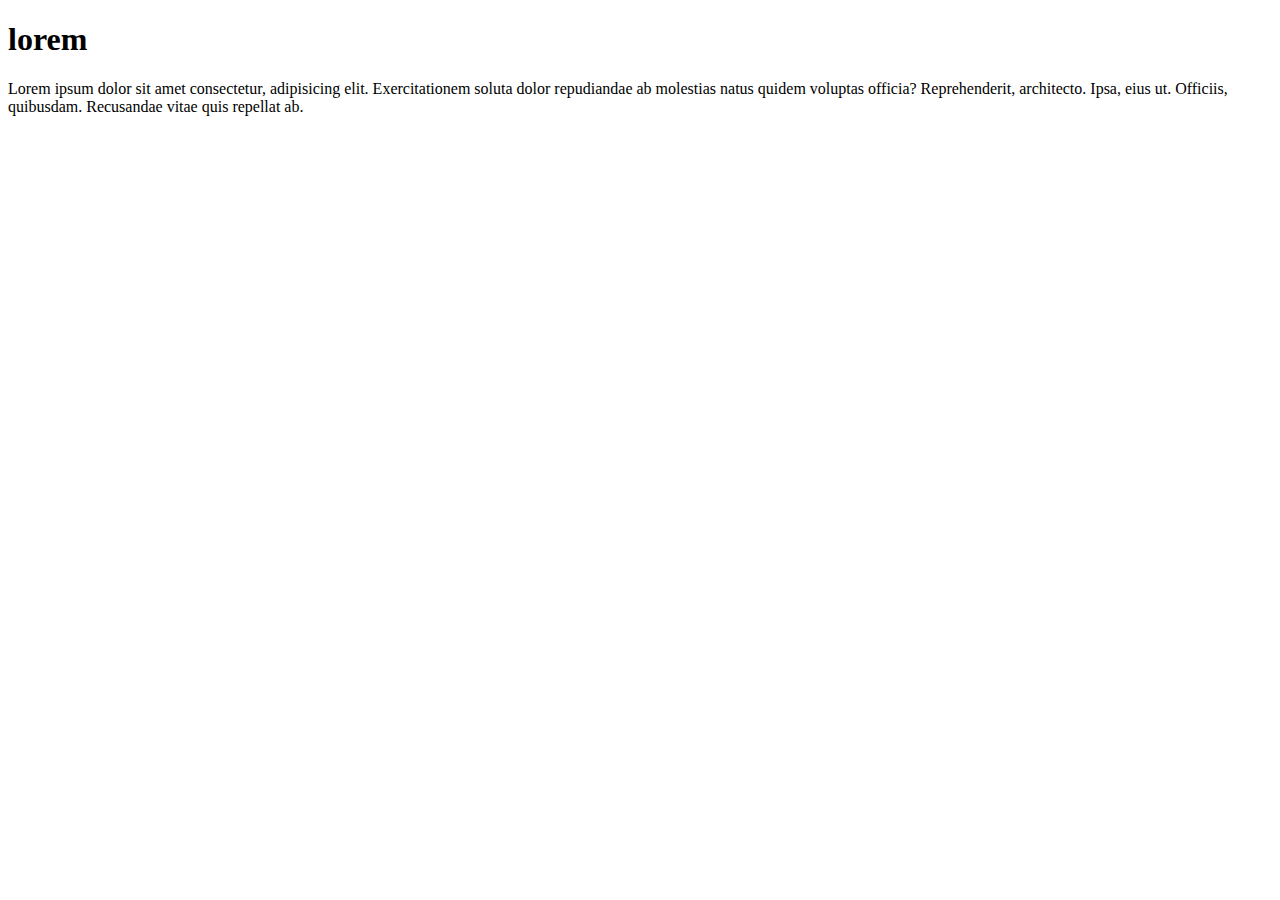
<file: main.html>
<!DOCTYPE html>
<html lang="en">
<head>
  <meta charset="UTF-8">
  <meta name="viewport" content="width=device-width, initial-scale=1.0">
  <title>Document</title>
</head>
<body>
  <h1>lorem</h1>
  <p>Lorem ipsum dolor sit amet consectetur, adipisicing elit. Exercitationem soluta dolor repudiandae ab molestias natus quidem voluptas officia? Reprehenderit, architecto. Ipsa, eius ut. Officiis, quibusdam. Recusandae vitae quis repellat ab.</p>
  
</body>
</html>
</file>
